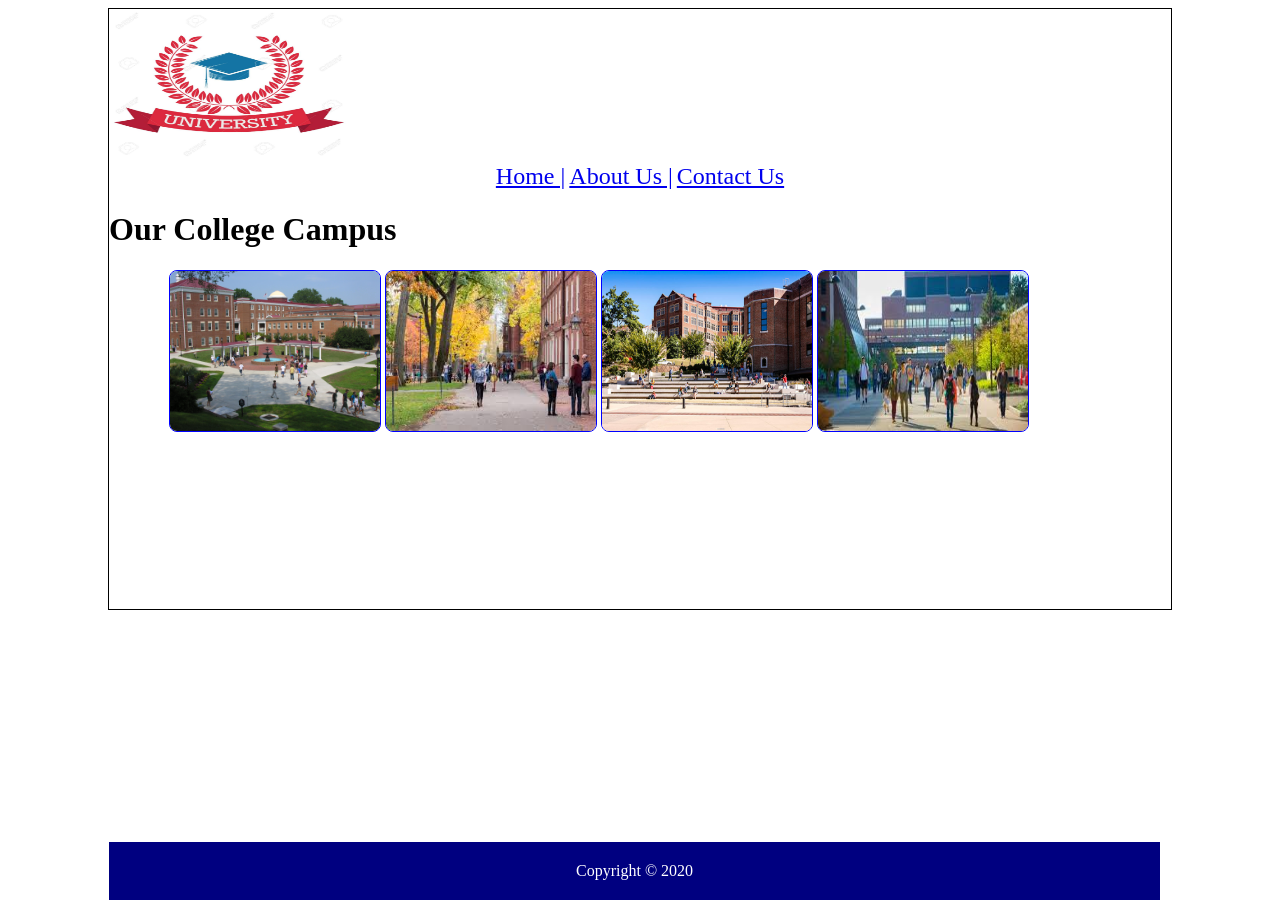
<file: htmlassignment1/public/index.html>
<!DOCTYPE html>
<html lang="en">
<head>
    <title>Home</title>
   <link rel="stylesheet" href="./css/style.css">
</head>
<body>
    <div class="container">
        <img class="logo" src="./images/university.jpg">
        <div class="align-center">
            <a href="home.html">Home |</a> 
            <a href="about.html" >About Us |</a>
            <a href="contact.html" >Contact Us</a>  
        </div>
        <div>
            <h1>Our College Campus</h1>
        </div>
        <div class="images">
            <img class="image" src="./images/college1.jpg"> 
            <img class="image" src="./images/college2.jpg"> 
            <img class="image" src="./images/college3.jpg"> 
            <img class="image" src="./images/college4.jpg"> 

        </div>
        <div>
            <footer class="footer">Copyright © 2020</footer>
 
        </div>
        
    </div>
    
</body>
</html>
</file>
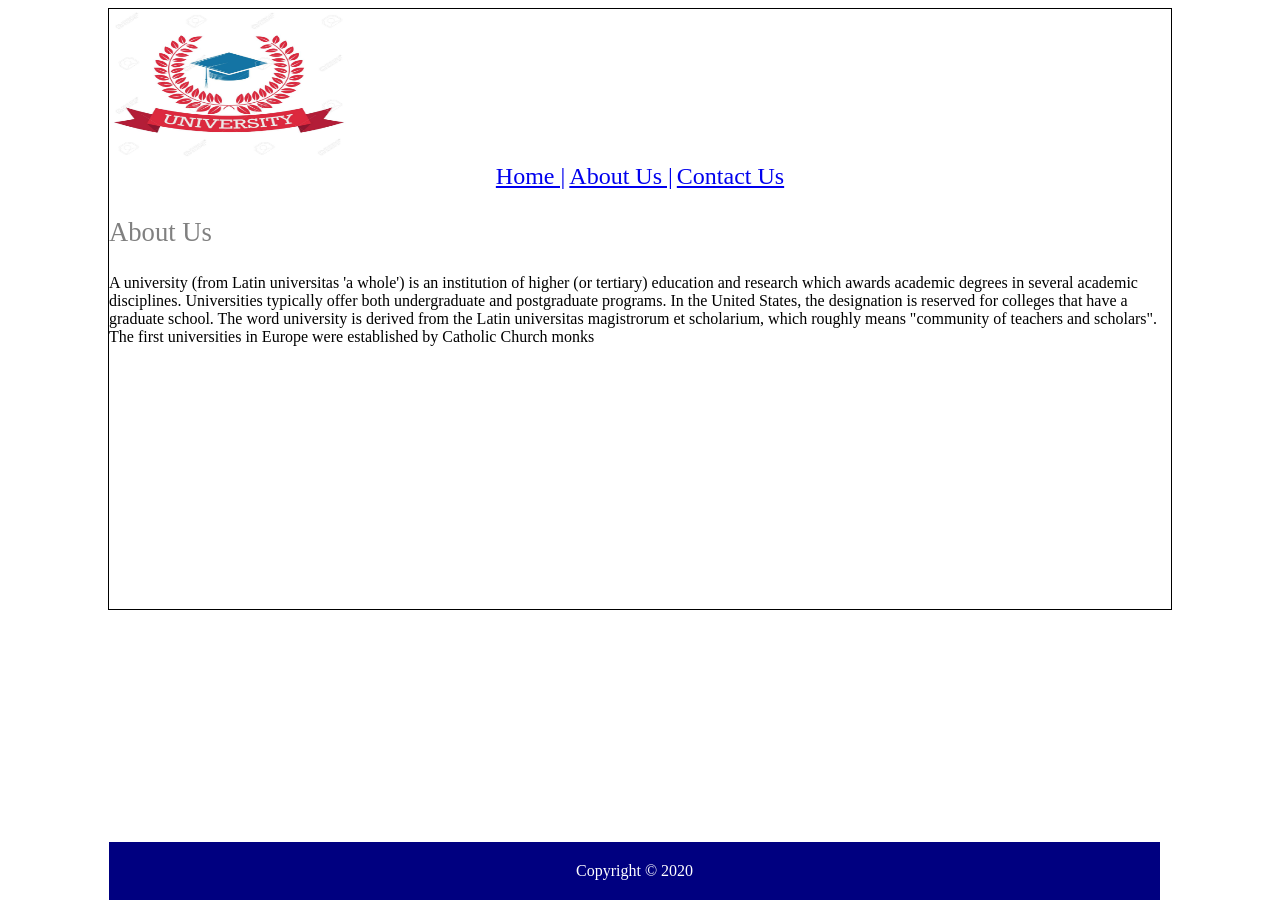
<file: htmlassignment1/public/about.html>
<!DOCTYPE html>
<html lang="en">
<head>
    <title>Document</title>
    <link rel="stylesheet" href="./css/style.css">
</head>
<body>
    <div class="container">
        <img class="logo" src="./images/university.jpg">
        <div class="align-center">
            <a href="index.html">Home |</a> 
            <a href="about.html">About Us |</a>
            <a href="contact.html">Contact Us</a>  
        </div>
        <div class="about-heading">
            <p>About Us</p>
        </div>
        <div class="">
            <p>
                A university (from Latin universitas 'a whole') is an institution of higher (or tertiary) education and research which awards academic degrees in several academic disciplines. 
                Universities typically offer both undergraduate and postgraduate programs. In the United States, the designation is reserved for colleges that have a graduate school.
                The word university is derived from the Latin universitas magistrorum et scholarium, which roughly means "community of teachers and scholars".
                The first universities in Europe were established by Catholic Church monks
            </p>
        </div>
        <div>
            <footer class="footer">Copyright © 2020</footer>
 
        </div>
        
    </div>
</body>
</html>
</file>
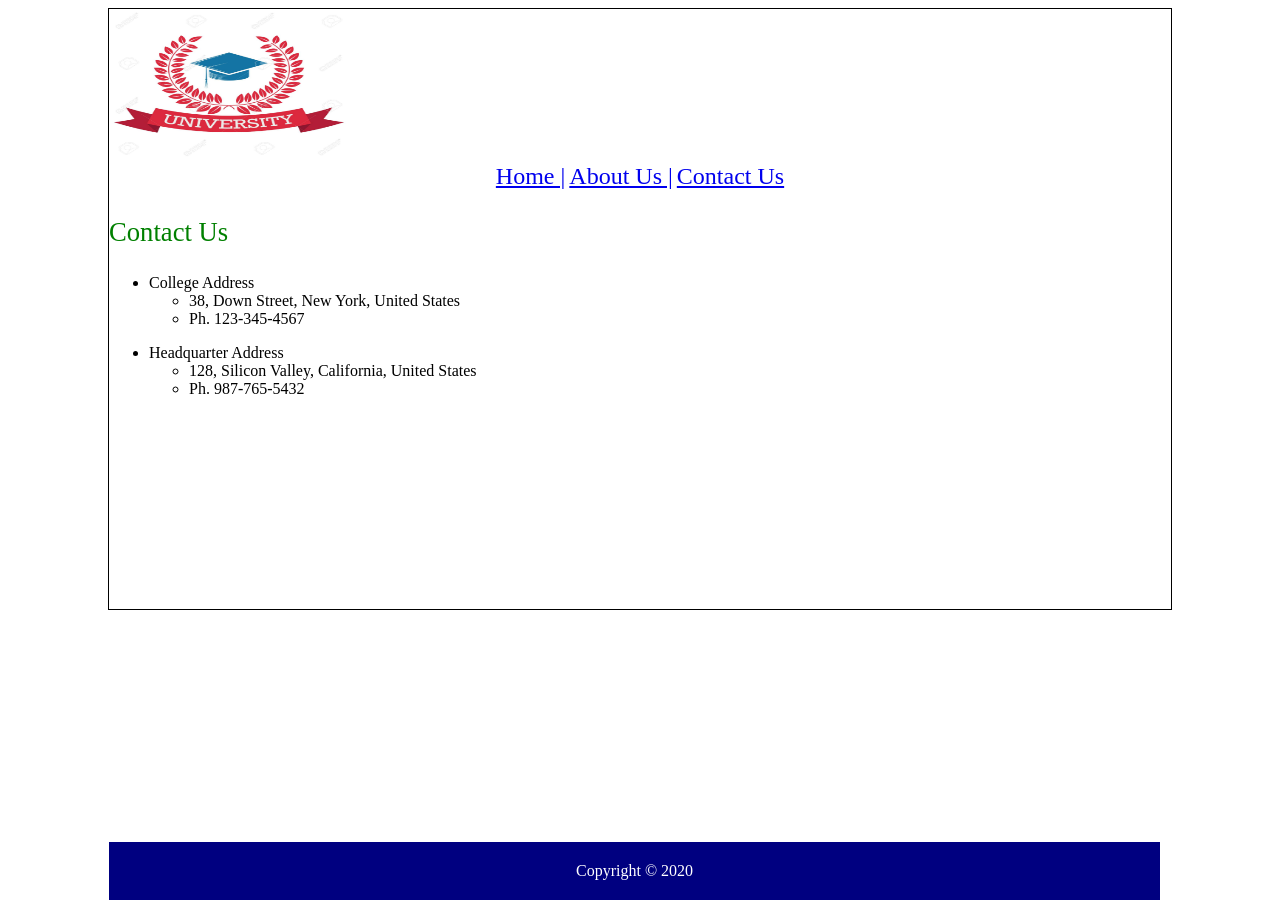
<file: htmlassignment1/public/contact.html>
<!DOCTYPE html>
<html lang="en">
<head>
    <title>Document</title>
    <link rel="stylesheet" href="./css/style.css">
</head>
<body>
    <div class="container">
        <img class="logo" src="./images/university.jpg">
        <div class="align-center">
            <a href="index.html">Home |</a> 
            <a href="about.html">About Us |</a>
            <a href="contact.html">Contact Us</a>  
        </div>
        <div class="contact-heading">
            <p>Contact Us</p>
        </div>
        <div class="">
           <ul>
               <li>College Address</li>
               <ul>
                   <li>38, Down Street, New York, United States</li>
                   <li>Ph. 123-345-4567</li>
               </ul>
           </ul>
           <ul>
            <li>Headquarter Address</li>
            <ul>
                <li>128, Silicon Valley, California, United States</li>
                <li>Ph. 987-765-5432</li>
            </ul>
        </ul>
        </div>
        <div>
            <footer class="footer">Copyright © 2020</footer>
 
        </div>
        
    </div>
</body>
</html
</file>
<file: htmlassignment1/public/css/style.css>
.container {
    border: 1px solid black;
    margin: 0 100px 10px 100px;
    min-height: 600px;
}

.logo {
    width: 240px;
    height: 150px;
}

.align-center {
    text-align: center;
}

a {
    font-family: 'monotype corsiva';
    font-size: 18pt;
}

.contact-heading {
    font-size: 20pt;
    color: green;
}

.about-heading {
    font-size: 20pt;
    color: gray;
}

.image{
    border-style:solid;
    border-color: blue;
    border-width: 1px;
    height:160px;
    width:210px;
    border-radius: 8px;
}
.images{
    align-content: center;
    display:inline-block;
    padding-left: 60px;
}
.footer {
    padding: 20px;
    color: white;
    background-color: navy;
    text-align: center;
    margin-top: 100px;
    position: absolute;
    bottom: 0;
    width: 79%;
}
</file>
